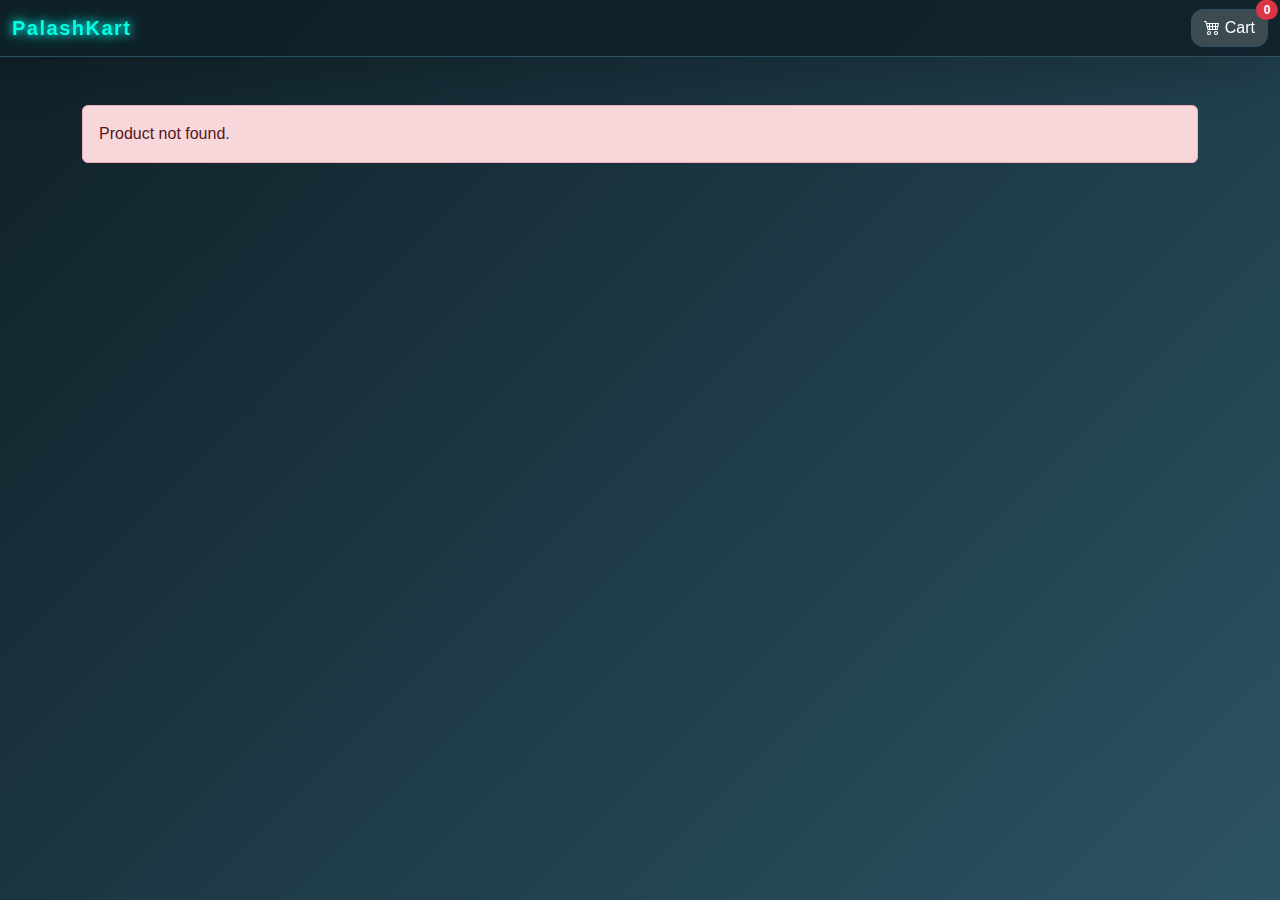
<file: detail.html>
<!DOCTYPE html>
<html lang="en">
<head>
    <meta charset="UTF-8">
    <title>PalashKart - Product Detail</title>
    <meta name="viewport" content="width=device-width, initial-scale=1">
    <link href="https://cdn.jsdelivr.net/npm/bootstrap@5.3.3/dist/css/bootstrap.min.css" rel="stylesheet">
    <link rel="stylesheet" href="style.css">
</head>
<body>
<nav class="navbar navbar-expand-lg navbar-dark bg-gradient-primary shadow-lg glass-nav">
  <div class="container-fluid">
    <a class="navbar-brand fw-bold neon-text" href="index.html">PalashKart</a>
    <button class="btn btn-light position-relative glass-btn" id="cartBtn" data-bs-toggle="modal" data-bs-target="#cartModal">
      <i class="bi bi-cart4"></i> Cart
      <span class="position-absolute top-0 start-100 translate-middle badge rounded-pill bg-danger" id="cartCount">0</span>
    </button>
  </div>
</nav>
<div class="container my-5" id="detailContainer">
  <!-- Product detail will be injected here -->
</div>

<!-- Cart Modal (same as index.html) -->
<div class="modal fade" id="cartModal" tabindex="-1" aria-labelledby="cartModalLabel" aria-hidden="true">
  <div class="modal-dialog modal-dialog-scrollable">
    <div class="modal-content glass-modal">
      <div class="modal-header">
        <h5 class="modal-title neon-text" id="cartModalLabel">Your Cart</h5>
        <button type="button" class="btn-close glass-btn" data-bs-dismiss="modal" aria-label="Close"></button>
      </div>
      <div class="modal-body" id="cartItems">
        <!-- Cart items will be injected here by JS -->
      </div>
      <div class="modal-footer">
        <span class="fw-bold me-auto neon-text" id="cartTotal"></span>
        <button type="button" class="btn btn-success glass-btn" id="checkoutBtn" data-bs-toggle="modal" data-bs-target="#paymentModal">Checkout</button>
      </div>
    </div>
  </div>
</div>

<!-- Payment Modal (same as index.html) -->
<div class="modal fade" id="paymentModal" tabindex="-1" aria-labelledby="paymentModalLabel" aria-hidden="true">
  <div class="modal-dialog modal-dialog-centered">
    <div class="modal-content glass-modal">
      <div class="modal-header">
        <h5 class="modal-title neon-text" id="paymentModalLabel">Payment Gateway</h5>
        <button type="button" class="btn-close glass-btn" data-bs-dismiss="modal" aria-label="Close"></button>
      </div>
      <div class="modal-body">
        <form id="paymentForm">
          <div class="mb-3">
            <label class="form-label">Card Number</label>
            <input type="text" class="form-control glass-input" maxlength="16" required>
          </div>
          <div class="mb-3">
            <label class="form-label">Expiry Date</label>
            <input type="text" class="form-control glass-input" placeholder="MM/YY" maxlength="5" required>
          </div>
          <div class="mb-3">
            <label class="form-label">CVV</label>
            <input type="password" class="form-control glass-input" maxlength="3" required>
          </div>
          <button type="submit" class="btn btn-success w-100 glass-btn pay-animate">Pay Now</button>
        </form>
      </div>
    </div>
  </div>
</div>

<link rel="stylesheet" href="https://cdn.jsdelivr.net/npm/bootstrap-icons@1.11.3/font/bootstrap-icons.min.css">
<script src="https://cdn.jsdelivr.net/npm/bootstrap@5.3.3/dist/js/bootstrap.bundle.min.js"></script>
<script src="script.js"></script>
<script>
window.onload = function() {
  const params = new URLSearchParams(window.location.search);
  const id = Number(params.get('id'));
  if (!id) {
    document.getElementById('detailContainer').innerHTML = "<div class='alert alert-danger'>Product not found.</div>";
    return;
  }
  const product = products.find(p => p.id === id);
  if (!product) {
    document.getElementById('detailContainer').innerHTML = "<div class='alert alert-danger'>Product not found.</div>";
    return;
  }
  document.getElementById('detailContainer').innerHTML = `
    <div class="row align-items-center glass-card p-4">
      <div class="col-md-5 text-center">
        <img src="${product.image}" class="img-fluid rounded mb-3 shadow-lg" style="max-height:350px;" alt="${product.name}">
      </div>
      <div class="col-md-7">
        <h2 class="neon-text">${product.name}</h2>
        <h4 class="price mb-3">₹${product.price.toLocaleString()}</h4>
        <p class="glass-text">${product.desc}</p>
        <button class="btn btn-add glass-btn" onclick="addToCart(${product.id})">Add to Cart</button>
      </div>
    </div>
  `;
};
</script>
</body>
</html>
</file>
<file: style.css>
body {
    background: linear-gradient(135deg, #0f2027 0%, #2c5364 100%);
    min-height: 100vh;
    font-family: 'Segoe UI', 'Roboto', Arial, sans-serif;
}

.bg-gradient-primary {
    background: linear-gradient(90deg, #0f2027 0%, #2c5364 100%);
}

.glass-nav {
    backdrop-filter: blur(10px);
    background: rgba(15,32,39,0.85)!important;
    border-bottom: 1px solid #2c5364;
}

.glass-card, .glass-modal {
    background: rgba(255,255,255,0.08);
    border-radius: 22px;
    box-shadow: 0 8px 32px 0 rgba(31, 38, 135, 0.18);
    backdrop-filter: blur(12px);
    border: 1.5px solid rgba(255,255,255,0.18);
}

.glass-input, .glass-btn {
    background: rgba(255,255,255,0.18)!important;
    border: 1.5px solid #2c5364!important;
    color: #fff!important;
    border-radius: 12px!important;
    box-shadow: 0 2px 8px 0 rgba(31, 38, 135, 0.08);
}

.glass-input:focus {
    border-color: #00ffe7!important;
    box-shadow: 0 0 0 2px #00ffe7bb;
    color: #fff;
    background: rgba(255,255,255,0.22)!important;
}

.hero-section {
    background: linear-gradient(90deg, #232526 0%, #414345 100%);
    border-radius: 0 0 32px 32px;
    margin-bottom: 32px;
    box-shadow: 0 8px 32px 0 rgba(31, 38, 135, 0.12);
}

.neon-text {
    color: #00ffe7;
    text-shadow: 0 0 8px #00ffe7, 0 0 16px #00ffe7aa;
    letter-spacing: 1.5px;
}

.glass-text {
    color: #e0e0e0;
    text-shadow: 0 1px 4px #00000044;
}

.card {
    border-radius: 22px;
    box-shadow: 0 2px 16px 0 rgba(31, 38, 135, 0.13);
    transition: transform 0.18s, box-shadow 0.18s;
    margin-bottom: 32px;
    background: rgba(255,255,255,0.10);
    border: 1.5px solid rgba(255,255,255,0.18);
    backdrop-filter: blur(8px);
}

.card:hover {
    transform: translateY(-8px) scale(1.03);
    box-shadow: 0 8px 32px 0 #00ffe7aa;
    border-color: #00ffe7;
}

.card-img-top {
    height: 180px;
    object-fit: contain;
    background: #fff;
    border-radius: 22px 22px 0 0;
    padding: 16px;
    box-shadow: 0 2px 8px #00ffe733;
}

.card-title {
    font-size: 1.1rem;
    font-weight: 600;
    color: #00ffe7;
    text-shadow: 0 0 4px #00ffe7aa;
}

.card-text {
    color: #e0e0e0;
}

.price {
    color: #00ffe7;
    font-weight: 700;
    font-size: 1.2rem;
    text-shadow: 0 0 4px #00ffe7aa;
}

.btn-add {
    background: linear-gradient(90deg, #00ffe7 0%, #00c3ff 100%);
    color: #232526!important;
    font-weight: 600;
    border: none;
    border-radius: 12px;
    transition: background 0.2s, color 0.2s, box-shadow 0.2s;
    box-shadow: 0 2px 8px #00ffe733;
}

.btn-add:hover {
    background: linear-gradient(90deg, #00c3ff 0%, #00ffe7 100%);
    color: #fff!important;
    box-shadow: 0 4px 16px #00ffe7bb;
}

#cartItems .cart-item {
    display: flex;
    align-items: center;
    margin-bottom: 16px;
    border-bottom: 1px solid #00ffe733;
    padding-bottom: 12px;
}

#cartItems .cart-item img {
    width: 60px;
    height: 60px;
    object-fit: contain;
    margin-right: 16px;
    border-radius: 8px;
    background: #fff;
}

#cartItems .cart-item-title {
    flex: 1;
    font-weight: 500;
    color: #00ffe7;
}

#cartItems .cart-item-price {
    font-weight: 600;
    color: #00ffe7;
}

#cartItems .remove-btn {
    background: none;
    border: none;
    color: #ff6161;
    font-size: 1.2rem;
    margin-left: 8px;
    cursor: pointer;
}

.pay-animate {
    animation: payPulse 1.2s infinite alternate;
}
@keyframes payPulse {
    0% { box-shadow: 0 0 0 0 #00ffe7bb; }
    100% { box-shadow: 0 0 16px 8px #00ffe744; }
}

@media (max-width: 768px) {
    .card {
        cursor: pointer;
    }
    .hero-section {
        font-size: 1.1rem;
        padding: 2rem 0;
    }
}
</file>
